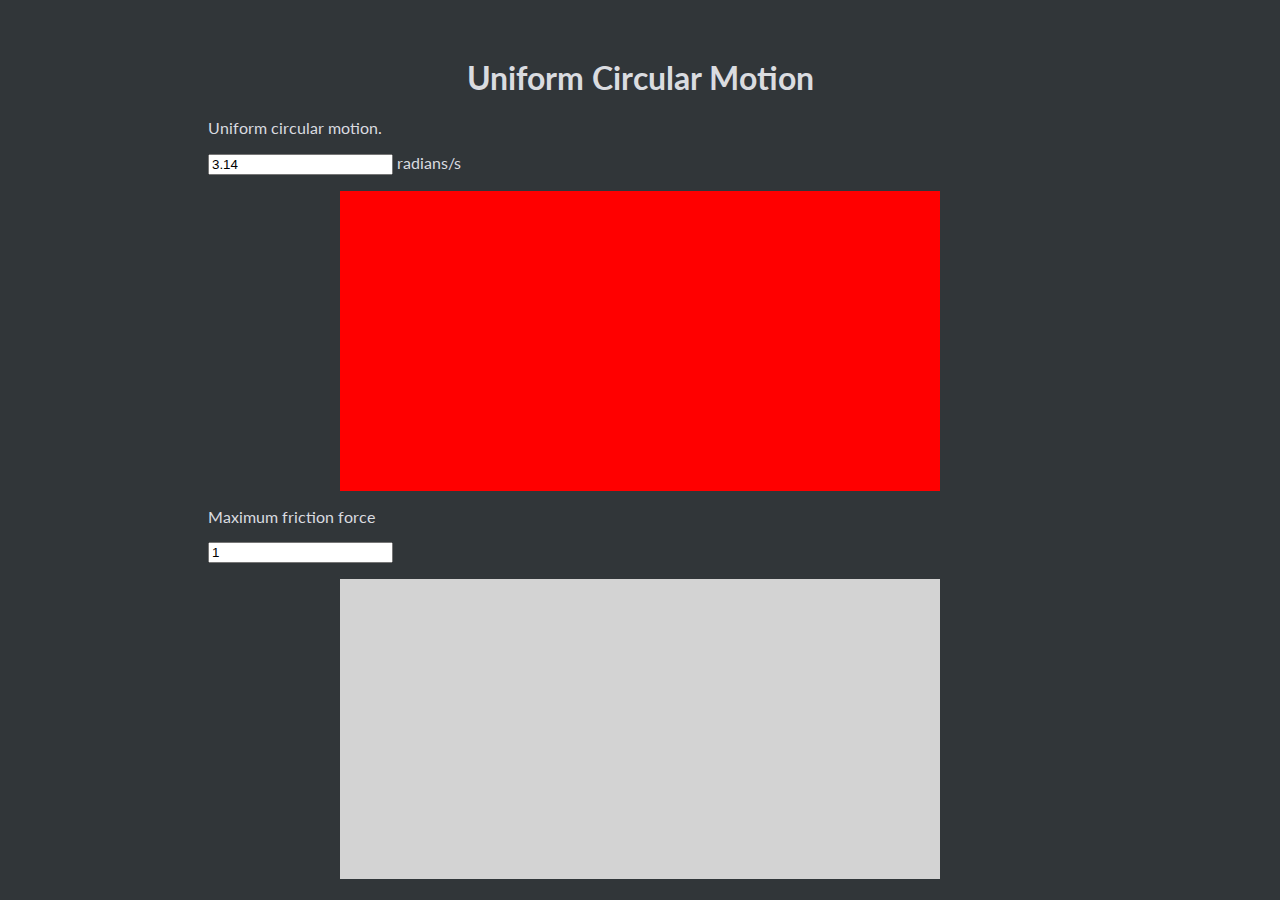
<file: Wager Noah IA/Wager Noah IA/Product/index.html>
<DOCTYPE HTML>
<html lang="en">
<head>
    <title>SL Circular Motion</title>
    <meta charset="UTF-8"/>
    <link rel="stylesheet" type="text/css" href="style.css">
    <link href="https://fonts.googleapis.com/css?family=Lato" rel="stylesheet">
	
	<script src="canvas1.js"></script>
	<script src="canvas2.js"></script>
</head>
<body>
    <h1>Uniform Circular Motion</h1>
    <p>Uniform circular motion.</p>
    <input type="text" id="angularVelocity1" value="3.14"> radians/s
    <p></p>
    <canvas id="canvas1" width="600" height="300">
        Your browser doesn't support canvas.
    </canvas>
	
    <p></p>
    <p>Maximum friction force</p>
    <input type="text" id="mass1" value="1">
    <p></p>
    <canvas id="canvas2" width="600" height="300">
        Your browser doesn't support canvas.
    </canvas>
	
</body>

<!--script src="democanvas.js"></script-->
</html>
</file>
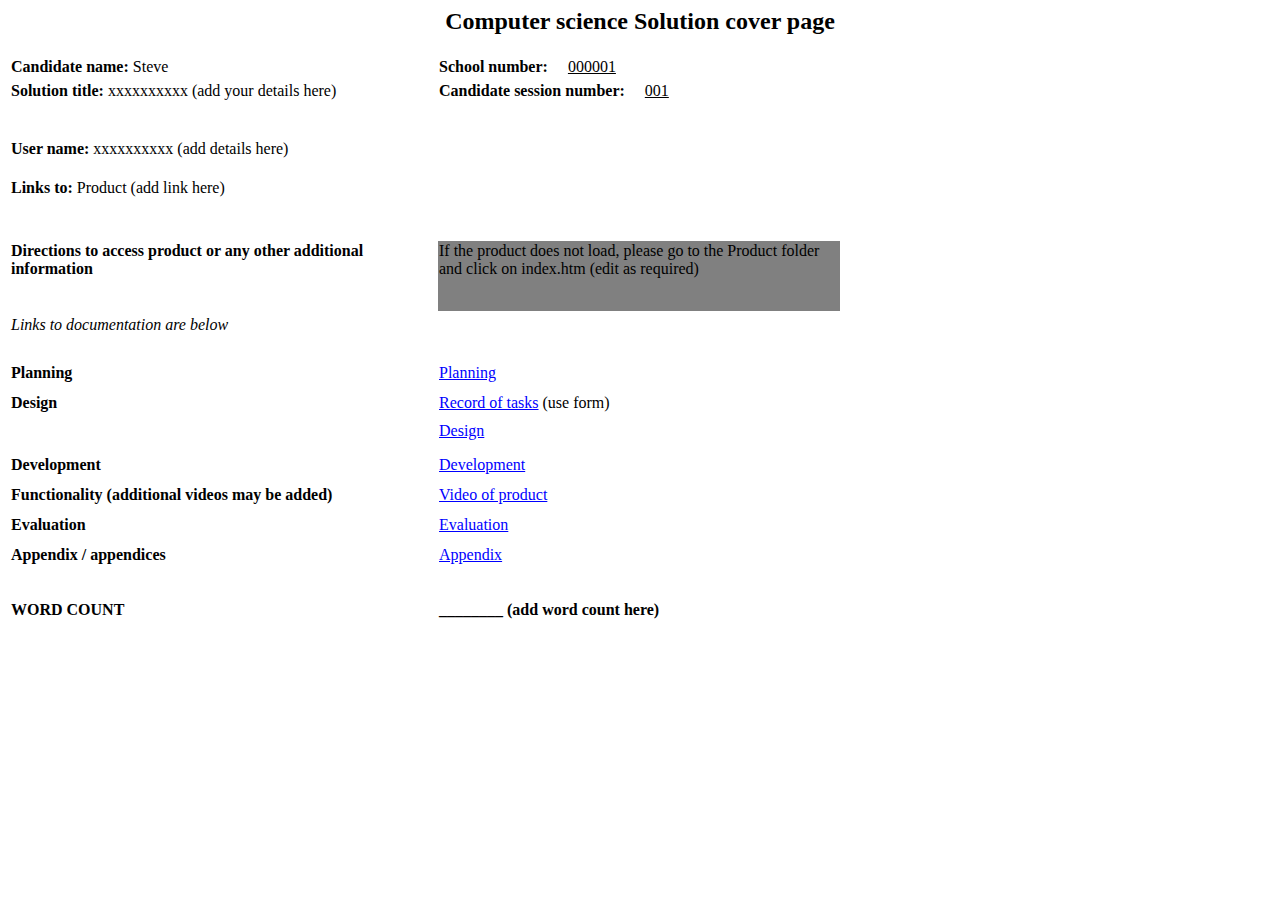
<file: Forms/cover_page.htm>
<html>

<head>

<title>Computer science Solution cover page</title>

</head>

<body lang=EN-GB link=blue vlink=purple>

<h2 align=center style='text-align:center'><span>Computer science Solution cover page</span></h2>

<table>
<tr>
<td width=320 colspan=2><p><b>Candidate name:</b> Steve</p></td>
<td width=400><p><b>School number:&nbsp &nbsp &nbsp</b><u>000001</u></p></td>
<td width=200></td>
<tr>

<tr>
<td width=320 colspan=2><p><b>Solution title:</b> xxxxxxxxxx (add your details here)</p></td>
<td width=400><p><b>Candidate session number:&nbsp &nbsp &nbsp</b><u>001</u></p></td>
<td width=200></td>
<tr>

<tr height = '30'>
<td width=320 colspan=2></p></td>
<td width=400></td>
<td width=200></td>
<tr>

<tr>
<td width=320 colspan=2><p><b>User name:</b> xxxxxxxxxx (add details here)</p></td>
<td width=400></td>
<td width=200></td>
<tr>



<tr>
<td width=320 height=50 colspan=2><p><b>Links to:</b> Product (add link here)</p></td>
<td width=400></td>
<td width=200></td>
<tr>

<tr height=20>
<td width=100></td>
<td width=220></td>
<td width=400></td>
<td width=200></td>
<tr>

<tr>
<td width=320 height=50 colspan=2 valign='top'><p><b>Directions to access product or any other additional information</b></p></td>
<td width=400 height=70 bgcolor="gray" valign='top'><p> </p>If the product does not load, please go to the Product folder and click on index.htm (edit as required)</td>
<td width=200></td>
<tr>

<tr>
<td width=320 colspan=2><p><i>Links to documentation are below</i></p></td>
<td width=400></td>
<td width=200></td>
<tr>

<tr height=20>
<td width=100></td>
<td width=220></td>
<td width=400></td>
<td width=200></td>
<tr>

<tr>
<td width=320 colspan=2><p><b>Planning</b></p></td>
<td width=400><a href="Documentation/Crit_A_Planning.pdf">Planning</a></td>
<td width=200></td>
<tr>

<tr>
<td width=100></td>
<td width=220></td>
<td width=400></td>
<td width=200></td>
<tr>

<tr>
<td width=320 colspan=2><p><b>Design</b></p></td>
<td width=400><a href="Documentation/Crit_B_Record_of_tasks.pdf">Record of tasks</a> (use form)</td><tr>
<td width=200></td>
<tr>

<tr>
<td width=320 colspan=2><p><b></b></p></td>
<td width=400><a href="Documentation/Crit_B_Design.pdf">Design</a></td><tr>
<td width=200></td>
<tr>


<tr>
<td width=100></td>
<td width=220></td>
<td width=400></td>
<td width=200></td>
<tr>

<tr>
<td width=320 colspan=2><p><b>Development</b></p></td>
<td width=400><a href="Documentation/Crit_C_Development.pdf">Development</a></td>
<td width=200></td>
<tr>

<tr>
<td width=100></td>
<td width=220></td>
<td width=400></td>
<td width=200></td>
<tr>

<tr>
<td width=320 colspan=2><p><b>Functionality (additional videos may be added)</b></p></td>
<td width=400><a href="Documentation/Crit_D_Video.avi">Video of product</a></td>
<td width=200></td>
<tr>


<tr>
<td width=100></td>
<td width=220></td>
<td width=400></td>
<td width=200></td>
<tr>

<tr>
<td width=320 colspan=2><p><b>Evaluation</b></p></td>
<td width=400><a href="Documentation/Crit_D_Evaluation.pdf">Evaluation</a></td>
<td width=200></td>
<tr>

<tr>
<td width=100></td>
<td width=220></td>
<td width=400></td>
<td width=200></td>
<tr>

<tr>
<td width=320 colspan=2><p><b>Appendix / appendices</b></p></td>
<td width=400><a href="Documentation/Appendix1.pdf">Appendix</a></td>
<td width=200></td>
<tr>

<tr>
<td width=100></td>
<td width=220></td>
<td width=400></td>
<td width=200></td>
<tr>

<tr>
<td width=320 colspan=2 height='70'><p><b>WORD COUNT</b></p></td>
<td width=400><p><b>________ (add word count here)</b></p></td>
<td width=200></td>
<tr>


</body>

</html>
</file>
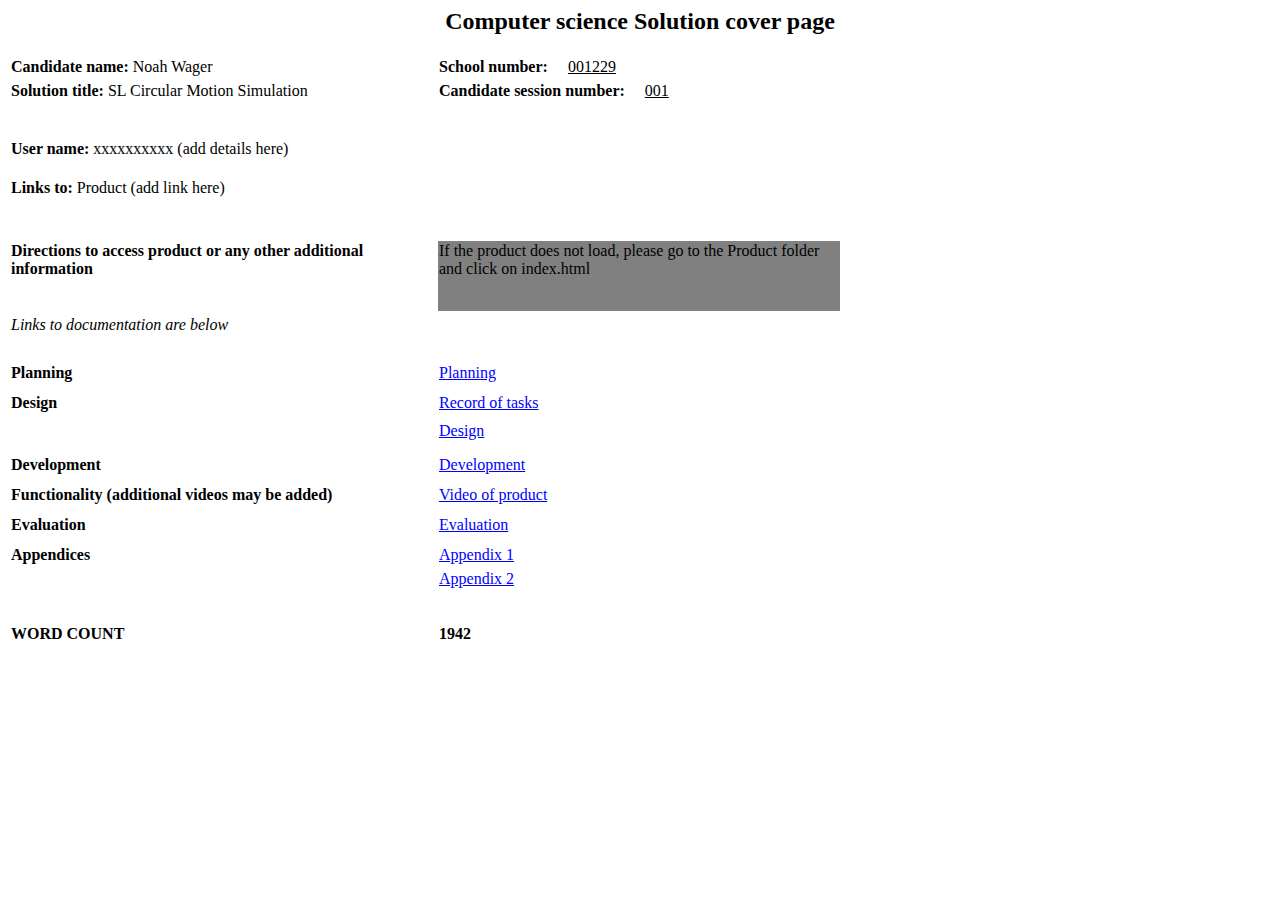
<file: Wager Noah IA/cover_page.htm>
<html>

<head>

<title>Computer science Solution cover page</title>

</head>

<body lang=EN-GB link=blue vlink=purple>

<h2 align=center style='text-align:center'><span>Computer science Solution cover page</span></h2>

<table>
<tr>
<td width=320 colspan=2><p><b>Candidate name:</b> Noah Wager</p></td>
<td width=400><p><b>School number:&nbsp &nbsp &nbsp</b><u>001229</u></p></td>
<td width=200></td>
<tr>

<tr>
<td width=320 colspan=2><p><b>Solution title:</b> SL Circular Motion Simulation</p></td>
<td width=400><p><b>Candidate session number:&nbsp &nbsp &nbsp</b><u>001</u></p></td>
<td width=200></td>
<tr>

<tr height = '30'>
<td width=320 colspan=2></p></td>
<td width=400></td>
<td width=200></td>
<tr>

<tr>
<td width=320 colspan=2><p><b>User name:</b> xxxxxxxxxx (add details here)</p></td>
<td width=400></td>
<td width=200></td>
<tr>



<tr>
<td width=320 height=50 colspan=2><p><b>Links to:</b> Product (add link here)</p></td>
<td width=400></td>
<td width=200></td>
<tr>

<tr height=20>
<td width=100></td>
<td width=220></td>
<td width=400></td>
<td width=200></td>
<tr>

<tr>
<td width=320 height=50 colspan=2 valign='top'><p><b>Directions to access product or any other additional information</b></p></td>
<td width=400 height=70 bgcolor="gray" valign='top'><p> </p>If the product does not load, please go to the Product folder and click on index.html</td>
<td width=200></td>
<tr>

<tr>
<td width=320 colspan=2><p><i>Links to documentation are below</i></p></td>
<td width=400></td>
<td width=200></td>
<tr>

<tr height=20>
<td width=100></td>
<td width=220></td>
<td width=400></td>
<td width=200></td>
<tr>

<tr>
<td width=320 colspan=2><p><b>Planning</b></p></td>
<td width=400><a href="Documentation/Crit_A_Planning.pdf">Planning</a></td>
<td width=200></td>
<tr>

<tr>
<td width=100></td>
<td width=220></td>
<td width=400></td>
<td width=200></td>
<tr>

<tr>
<td width=320 colspan=2><p><b>Design</b></p></td>
<td width=400><a href="Documentation/Crit_B_Record_of_tasks.pdf">Record of tasks</a></td><tr>
<td width=200></td>
<tr>

<tr>
<td width=320 colspan=2><p><b></b></p></td>
<td width=400><a href="Documentation/Crit_B_Design.pdf">Design</a></td><tr>
<td width=200></td>
<tr>


<tr>
<td width=100></td>
<td width=220></td>
<td width=400></td>
<td width=200></td>
<tr>

<tr>
<td width=320 colspan=2><p><b>Development</b></p></td>
<td width=400><a href="Documentation/Crit_C_Development.pdf">Development</a></td>
<td width=200></td>
<tr>

<tr>
<td width=100></td>
<td width=220></td>
<td width=400></td>
<td width=200></td>
<tr>

<tr>
<td width=320 colspan=2><p><b>Functionality (additional videos may be added)</b></p></td>
<td width=400><a href="Documentation/Crit_D_Video.mp4">Video of product</a></td>
<td width=200></td>
<tr>


<tr>
<td width=100></td>
<td width=220></td>
<td width=400></td>
<td width=200></td>
<tr>

<tr>
<td width=320 colspan=2><p><b>Evaluation</b></p></td>
<td width=400><a href="Documentation/Crit_E_Evaluation.pdf">Evaluation</a></td>
<td width=200></td>
<tr>

<tr>
<td width=100></td>
<td width=220></td>
<td width=400></td>
<td width=200></td>
<tr>

<tr>
<td width=320 colspan=2><p><b>Appendices</b></p></td>
<td width=400><a href="Documentation/Appendix1.pdf">Appendix 1</a></td>
<td width=200></td>
<tr>

<tr>
<td width=320 colspan=2></td>
<td width=400><a href="Documentation/Appendix2.pdf">Appendix 2</a></td>
<tr>

<tr>
<td width=100></td>
<td width=220></td>
<td width=400></td>
<td width=200></td>
<tr>

<tr>
<td width=320 colspan=2 height='70'><p><b>WORD COUNT</b></p></td>
<td width=400><p><b>1942</b></p></td>
<td width=200></td>
<tr>


</body>

</html>
</file>
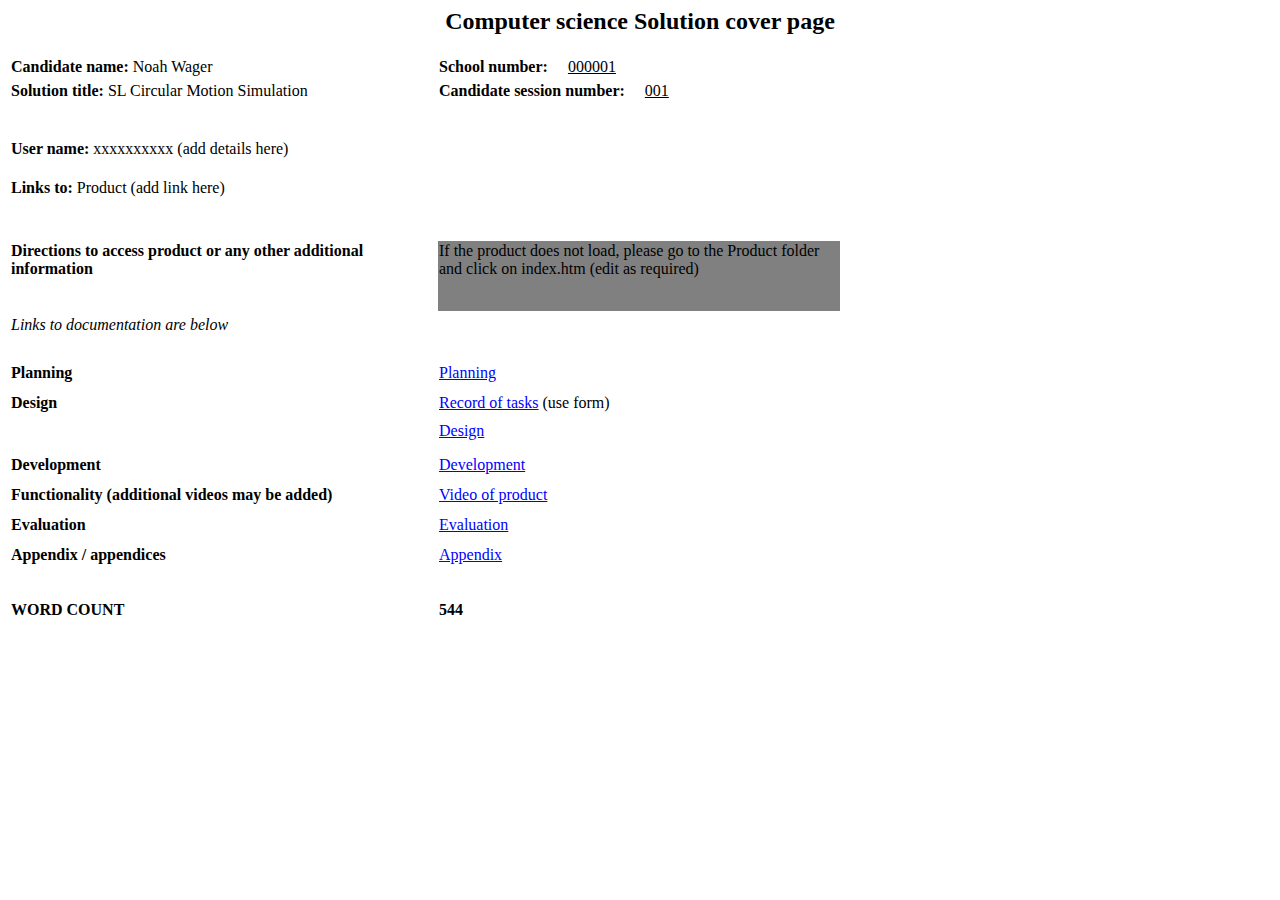
<file: Wager Noah IA/Wager Noah IA/cover_page.htm>
<html>

<head>

<title>Computer science Solution cover page</title>

</head>

<body lang=EN-GB link=blue vlink=purple>

<h2 align=center style='text-align:center'><span>Computer science Solution cover page</span></h2>

<table>
<tr>
<td width=320 colspan=2><p><b>Candidate name:</b> Noah Wager</p></td>
<td width=400><p><b>School number:&nbsp &nbsp &nbsp</b><u>000001</u></p></td>
<td width=200></td>
<tr>

<tr>
<td width=320 colspan=2><p><b>Solution title:</b> SL Circular Motion Simulation</p></td>
<td width=400><p><b>Candidate session number:&nbsp &nbsp &nbsp</b><u>001</u></p></td>
<td width=200></td>
<tr>

<tr height = '30'>
<td width=320 colspan=2></p></td>
<td width=400></td>
<td width=200></td>
<tr>

<tr>
<td width=320 colspan=2><p><b>User name:</b> xxxxxxxxxx (add details here)</p></td>
<td width=400></td>
<td width=200></td>
<tr>



<tr>
<td width=320 height=50 colspan=2><p><b>Links to:</b> Product (add link here)</p></td>
<td width=400></td>
<td width=200></td>
<tr>

<tr height=20>
<td width=100></td>
<td width=220></td>
<td width=400></td>
<td width=200></td>
<tr>

<tr>
<td width=320 height=50 colspan=2 valign='top'><p><b>Directions to access product or any other additional information</b></p></td>
<td width=400 height=70 bgcolor="gray" valign='top'><p> </p>If the product does not load, please go to the Product folder and click on index.htm (edit as required)</td>
<td width=200></td>
<tr>

<tr>
<td width=320 colspan=2><p><i>Links to documentation are below</i></p></td>
<td width=400></td>
<td width=200></td>
<tr>

<tr height=20>
<td width=100></td>
<td width=220></td>
<td width=400></td>
<td width=200></td>
<tr>

<tr>
<td width=320 colspan=2><p><b>Planning</b></p></td>
<td width=400><a href="Documentation/Crit_A_Planning.pdf">Planning</a></td>
<td width=200></td>
<tr>

<tr>
<td width=100></td>
<td width=220></td>
<td width=400></td>
<td width=200></td>
<tr>

<tr>
<td width=320 colspan=2><p><b>Design</b></p></td>
<td width=400><a href="Documentation/Crit_B_Record_of_tasks.pdf">Record of tasks</a> (use form)</td><tr>
<td width=200></td>
<tr>

<tr>
<td width=320 colspan=2><p><b></b></p></td>
<td width=400><a href="Documentation/Crit_B_Design.pdf">Design</a></td><tr>
<td width=200></td>
<tr>


<tr>
<td width=100></td>
<td width=220></td>
<td width=400></td>
<td width=200></td>
<tr>

<tr>
<td width=320 colspan=2><p><b>Development</b></p></td>
<td width=400><a href="Documentation/Crit_C_Development.pdf">Development</a></td>
<td width=200></td>
<tr>

<tr>
<td width=100></td>
<td width=220></td>
<td width=400></td>
<td width=200></td>
<tr>

<tr>
<td width=320 colspan=2><p><b>Functionality (additional videos may be added)</b></p></td>
<td width=400><a href="Documentation/Crit_D_Video.avi">Video of product</a></td>
<td width=200></td>
<tr>


<tr>
<td width=100></td>
<td width=220></td>
<td width=400></td>
<td width=200></td>
<tr>

<tr>
<td width=320 colspan=2><p><b>Evaluation</b></p></td>
<td width=400><a href="Documentation/Crit_D_Evaluation.pdf">Evaluation</a></td>
<td width=200></td>
<tr>

<tr>
<td width=100></td>
<td width=220></td>
<td width=400></td>
<td width=200></td>
<tr>

<tr>
<td width=320 colspan=2><p><b>Appendix / appendices</b></p></td>
<td width=400><a href="Documentation/Appendix.pdf">Appendix</a></td>
<td width=200></td>
<tr>

<tr>
<td width=100></td>
<td width=220></td>
<td width=400></td>
<td width=200></td>
<tr>

<tr>
<td width=320 colspan=2 height='70'><p><b>WORD COUNT</b></p></td>
<td width=400><p><b>544</b></p></td>
<td width=200></td>
<tr>


</body>

</html>
</file>
<file: Wager Noah IA/Wager Noah IA/Product/style.css>
body {
    background-color: #313639;
    color: #DADCE0;
    font-family: 'Lato', sans-serif;
}

h1 {
    text-align: center;
    padding-top: 50px;
}

p {
    text-align: left;
    margin-left: 200px;
}

input {
    margin-left: 200px;
}

/* source: https://stackoverflow.com/a/7782251 */
canvas {
    padding-left: 0;
    padding-right: 0;
    margin-left: auto;
    margin-right: auto;
    display: block;
    background-color: lightgray;
}

#canvas1 {
	background-color: red;
}
</file>
